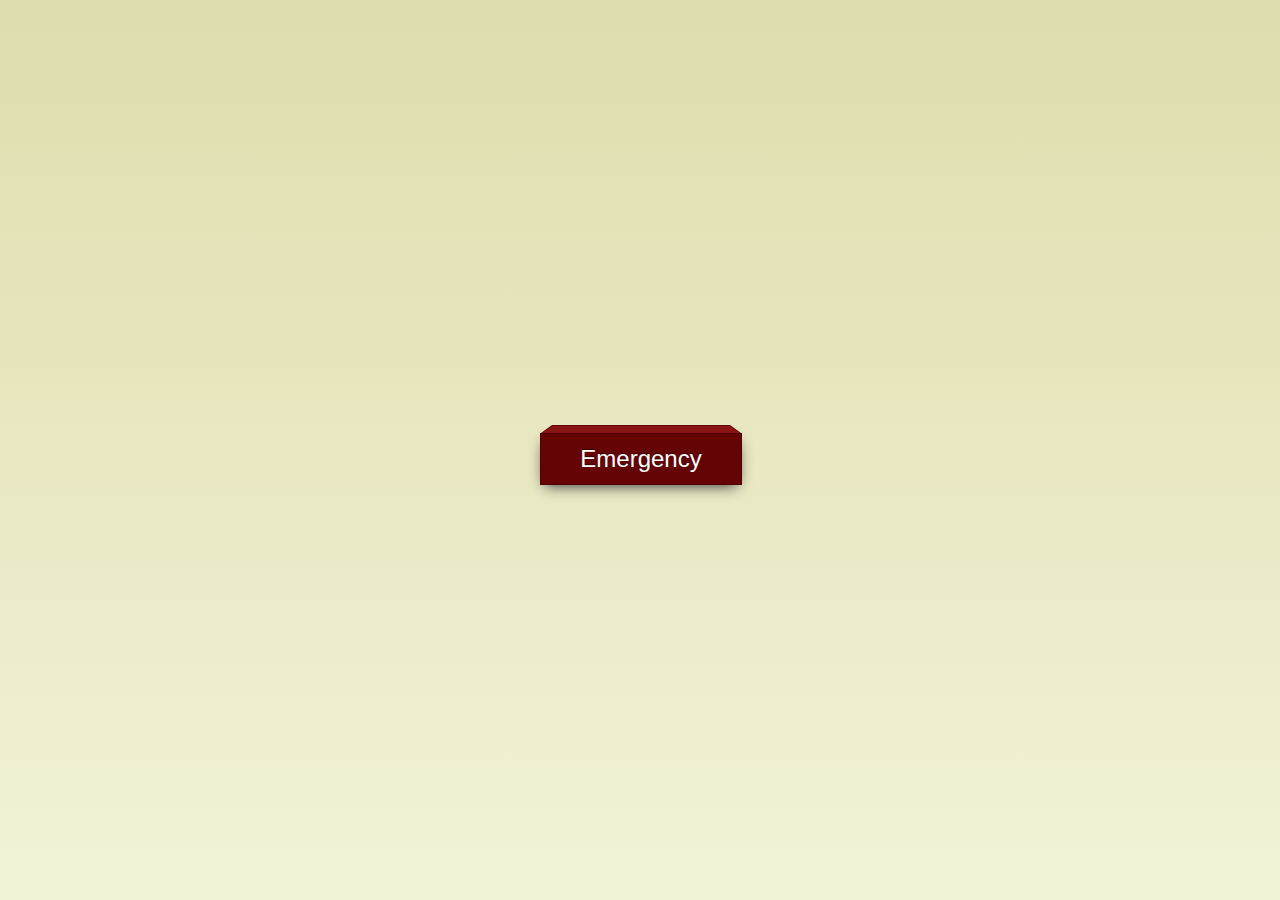
<file: index.html>
<!DOCTYPE html>
<html>
    <title>Safe and Secure</title>
    <head>
        <link rel="stylesheet" href="main.css">
    </head>
    <body>
        <a class="button3D" href="https://anonymous390.github.io/Button/">Emergency</a>
    </body>
</html>
</file>
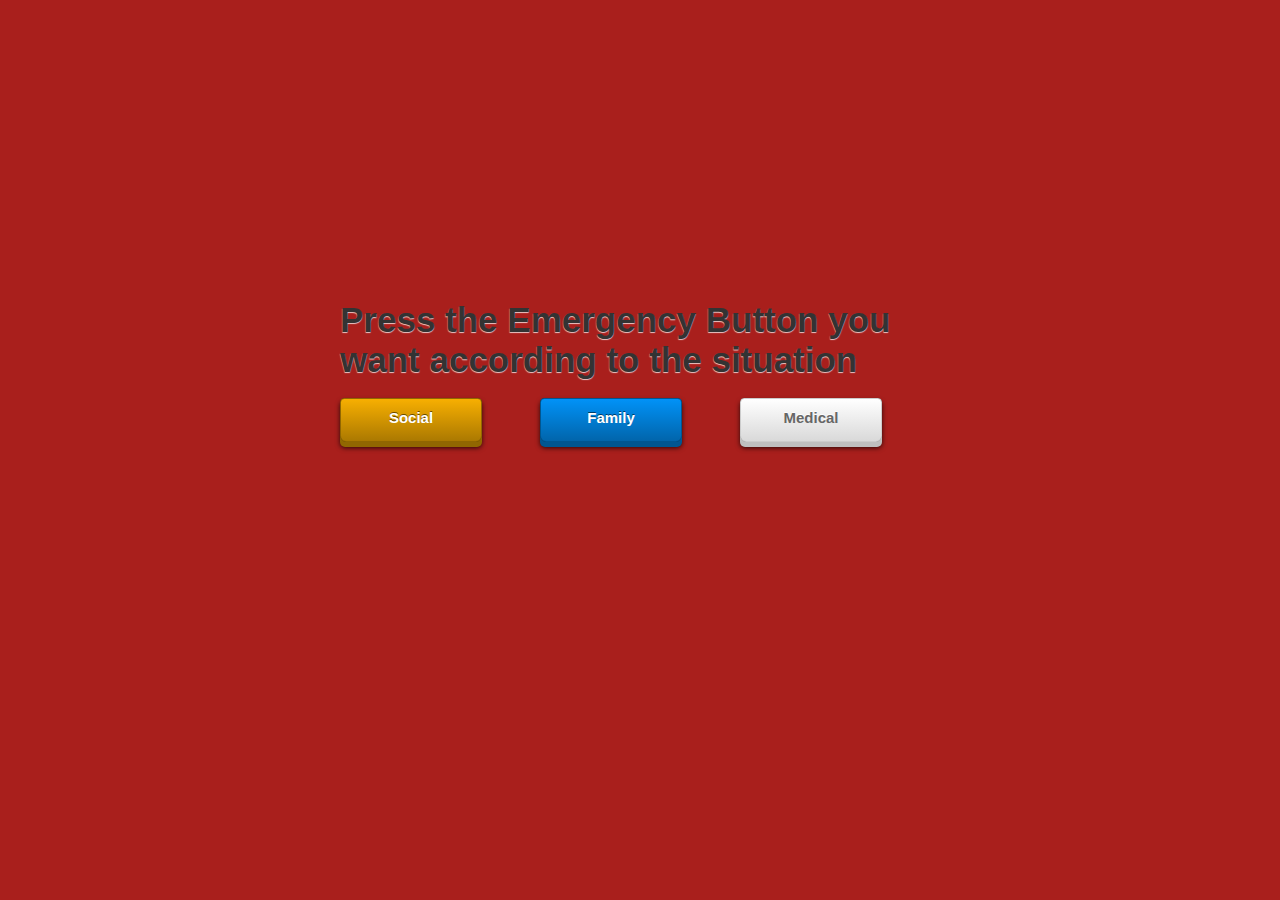
<file: Button.html>
<!DOCTYPE html>

<html>
  <head>
    <meta http-equiv="Content-type" content="text/html; charset=utf-8">
    <title>Page Title</title>
    <link rel="stylesheet" href="main2.css" media="screen">
    <link href='http://fonts.googleapis.com/css?family=Lobster&v2' rel='stylesheet' type='text/css'>
  </head>
  <body>
    
    
    <div class="wrapper">
      
      <h1>Press the Emergency Button you want according to the situation</h1>
      
      <h2> </h2>
      
      
      <div class="button_wrapper">
        <div class="button_underneath orange">
            Social
          <div class="button orange">
            Social
          </div>
        </div>
      </div>
      <!-- end orange button -->
      
      <div class="button_wrapper">
        <div class="button_underneath blue">
            Family
          <div class="button blue">
            Family
          </div>
        </div>
      </div>
      <!-- end blue button -->
      
      <div class="button_wrapper">
        <div class="button_underneath grey">
            Medical
          <div class="button grey">
            Medical
          </div>
        </div>
      </div>
      <!-- end grey button -->
      
      
    </div>
    
  </body>
</html>
</file>
<file: main.css>
html {
    background: #deddad; /* Old browsers */
    background: -moz-linear-gradient(top, #deddad 0%, #f3f3d8 100%); /* FF3.6+ */
    background: -webkit-gradient(linear, left top, left bottom, color-stop(0%,#deddad), color-stop(100%,#f3f3d8)); /* Chrome,Safari4+ */
    background: -webkit-linear-gradient(top, #deddad 0%,#f3f3d8 100%); /* Chrome10+,Safari5.1+ */
    background: -o-linear-gradient(top, #deddad 0%,#f3f3d8 100%); /* Opera11.10+ */
    background: -ms-linear-gradient(top, #deddad 0%,#f3f3d8 100%); /* IE10+ */
    filter: progid:DXImageTransform.Microsoft.gradient( startColorstr='#DEDDAD', endColorstr='#F3F3D8',GradientType=0 ); /* IE6-9 */
    background: linear-gradient(top, #deddad 0%,#f3f3d8 100%); /* W3C */
    height: 100%;
}

body {
	font-family: 'Lucida Grande', 'Helvetica Neue', sans-serif;
	font-size: 13px;
	height: 100%;
}

.button3D {
    position: relative;
    display: block;
    width: 200px;
    height: 50px;
    top: 50%;
    left: 50%;
    margin-top: -25px;
    margin-left: -100px;
    background: #650404;
    font-family: 'Lucida Sans', 'Lucida Sans Regular', 'Lucida Grande', 'Lucida Sans Unicode', Geneva, Verdana, sans-serif;
    text-align: center;
    text-decoration: none;
    line-height: 50px;
    font-size: 24px;
    color: #fff;
    text-shadow: 0 -1px rgba(0, 0, 0, 0.5);
    border: 1px solid #4e0202;
    -webkit-box-shadow: 0 5px 15px -5px #222;
    -moz-box-shadow: 0 5px 15px -5px #222;
    box-shadow: 0 5px 15px -5px #222;
    -webkit-user-select: none;
    -moz-user-select: none;
    user-select: none;
    cursor: pointer;
}
.button3D:before {
    content: "";
    position: absolute;
    top: -9px;
    left: 0px;
    width: 178px;
    height: 0px;
    border: 11px solid transparent;
    border-bottom: 8px solid #650404;
    border-top: 0;
}
.button3D:after {
    content: "";
    color: #c56338;
    line-height: 180px;
    font-size: 16px;
    position: absolute;
    top: -8px;
    left: 1px;
    width: 178px;
    height: 0px;
    border: 10px solid transparent;
    border-bottom: 7px solid #891414;
    border-top: 0;
}


.button3D:active {
    width: 158px;
    height: 41px;
    top: 50%;
    left: 50%;
    margin-top: -33px;
    margin-left: -79px;
    line-height: 36px;
    font-size: 22px;
    color: #eee;
    text-shadow: 0 -1px rgba(0, 0, 0, 0.5);
    border: 1px solid #3c0101;
    background: #4e0202;
    border-top: 0;
    -webkit-box-shadow: 0 0 0 0;
    -moz-box-shadow: 0 0 0 0;
    box-shadow: 0 0 0 0;
}
.button3D:active:before {
    top: 0;
    height: 42px;
    width: 158px;
    left: -12px;
    padding: 0 1px;
    border: 11px solid #b3b294;
    border-bottom: 8px solid #deddad;
    border-top: 0;
}
.button3D:active:after {
    content: "";
    top: 0;
    height: 50px;
    width: 182px;
    left: -13px;
    border: 0;
    -webkit-box-shadow: 0 15px 25px -15px rgba(0,0,0,0.5) inset;
    -moz-box-shadow: 0 15px 25px -15px rgba(0,0,0,0.5) inset;
    box-shadow: 0 15px 25px -15px rgba(0,0,0,0.5) inset;
}
</file>
<file: main2.css>
* {
    margin: 0;
    padding: 0;
  }
  
  /* line 48, ../sass/button.sass */
  body {
    background-color: #a91f1c;
  }
  
  /* line 51, ../sass/button.sass */
  .github {
    font-size: 15px;
    font-family: "Helvetica", Arial, sans-serif;
    font-weight: normal;
    color: white;
    text-shadow: none;
    background-image: -webkit-gradient(linear, 50% 0%, 50% 100%, color-stop(0%, rgba(0, 0, 0, 0.35)), color-stop(100%, rgba(0, 0, 0, 0.55)));
    background-image: -webkit-linear-gradient(top center, rgba(0, 0, 0, 0.35), rgba(0, 0, 0, 0.55));
    background-image: -moz-linear-gradient(top center, rgba(0, 0, 0, 0.35), rgba(0, 0, 0, 0.55));
    background-image: -o-linear-gradient(top center, rgba(0, 0, 0, 0.35), rgba(0, 0, 0, 0.55));
    background-image: -ms-linear-gradient(top center, rgba(0, 0, 0, 0.35), rgba(0, 0, 0, 0.55));
    background-image: linear-gradient(top center, rgba(0, 0, 0, 0.35), rgba(0, 0, 0, 0.55));
    -moz-box-shadow: inset 0px 1px 0px rgba(255, 255, 255, 0.45);
    -webkit-box-shadow: inset 0px 1px 0px rgba(255, 255, 255, 0.45);
    -o-box-shadow: inset 0px 1px 0px rgba(255, 255, 255, 0.45);
    box-shadow: inset 0px 1px 0px rgba(255, 255, 255, 0.45);
    width: 255px;
    text-align: center;
    -moz-transform: rotate(-35deg);
    -webkit-transform: rotate(-35deg);
    -o-transform: rotate(-35deg);
    -ms-transform: rotate(-35deg);
    transform: rotate(-35deg);
    position: absolute;
    top: 45px;
    left: -30px;
  }
  /* line 67, ../sass/button.sass */
  .github a {
    text-decoration: none;
    color: white;
    display: block;
    font-weight: bold;
    padding: 5px 25px;
    text-shadow: 0px 1px 0px rgba(0, 0, 0, 0.9);
  }
  
  /* line 75, ../sass/button.sass */
  .wrapper {
    width: 600px;
    margin: 300px auto;
    padding: 0 35px 75px 35px;
  }
  /* line 81, ../sass/button.sass */
  .wrapper h1 {
    font-family: -apple-system, BlinkMacSystemFont, 'Segoe UI', Roboto, Oxygen, Ubuntu, Cantarell, 'Open Sans', 'Helvetica Neue', sans-serif;
    font-size: 35px;
    color: #333333;
    text-shadow: 0px 1px 1px rgba(255, 255, 255, 0.75);
    margin-bottom: 0;
  }
  /* line 89, ../sass/button.sass */
  .wrapper h2 {
    font-family: "Lobster", cursive;
    font-size: 48px;
    color: #333333;
    text-shadow: 0px 1px 1px rgba(255, 255, 255, 0.75);
    margin-bottom: 20px;
  }
  
  /* line 97, ../sass/button.sass */
  .button_wrapper {
    width: 100px;
    margin-right: 100px;
    float: left;
  }
  
  /* line 102, ../sass/button.sass */
  .button, .button_underneath {
    font-weight: bold;
    font-family: -apple-system, BlinkMacSystemFont, 'Segoe UI', Roboto, Oxygen, Ubuntu, Cantarell, 'Open Sans', 'Helvetica Neue', sans-serif;
    font-size: 15px;
  }
  
  /* line 109, ../sass/button.sass */
  .button {
    background: black;
    background-image: -webkit-gradient(linear, 50% 0%, 50% 100%, color-stop(0%, #484545), color-stop(100%, #2c2c2b));
    background-image: -webkit-linear-gradient(top center, #484545, #2c2c2b);
    background-image: -moz-linear-gradient(top center, #484545, #2c2c2b);
    background-image: -o-linear-gradient(top center, #484545, #2c2c2b);
    background-image: -ms-linear-gradient(top center, #484545, #2c2c2b);
    background-image: linear-gradient(top center, #484545, #2c2c2b);
    -moz-border-radius: 4px 4px 6px 6px;
    -webkit-border-radius: 4px 4px 6px 6px;
    -o-border-radius: 4px 4px 6px 6px;
    -ms-border-radius: 4px 4px 6px 6px;
    -khtml-border-radius: 4px 4px 6px 6px;
    border-radius: 4px 4px 6px 6px;
    border: 1px solid #282727;
    -moz-box-shadow: 0px 0px 5px rgba(0, 0, 0, 0);
    -webkit-box-shadow: 0px 0px 5px rgba(0, 0, 0, 0);
    -o-box-shadow: 0px 0px 5px rgba(0, 0, 0, 0);
    box-shadow: 0px 0px 5px rgba(0, 0, 0, 0);
    border-bottom: 1px solid #383837;
    display: block;
    text-align: center;
    width: 100px;
    padding: 10px 20px 15px;
    color: white;
    text-shadow: 0px -1px 0px rgba(0, 0, 0, 0.55);
    position: absolute;
    top: -2px;
    left: 0px;
    z-index: 2;
  }
  /* line 28, ../sass/button.sass */
  .button:hover {
    cursor: pointer;
  }
  /* line 31, ../sass/button.sass */
  .button:active {
    top: 0px;
  }
  /* line 112, ../sass/button.sass */
  .button.blue {
    background-image: -webkit-gradient(linear, 50% 0%, 50% 100%, color-stop(0%, #0192f7), color-stop(100%, #0165ab));
    background-image: -webkit-linear-gradient(top center, #0192f7, #0165ab);
    background-image: -moz-linear-gradient(top center, #0192f7, #0165ab);
    background-image: -o-linear-gradient(top center, #0192f7, #0165ab);
    background-image: -ms-linear-gradient(top center, #0192f7, #0165ab);
    background-image: linear-gradient(top center, #0192f7, #0165ab);
    border: 1px solid #015691;
  }
  /* line 116, ../sass/button.sass */
  .button.orange {
    background-image: -webkit-gradient(linear, 50% 0%, 50% 100%, color-stop(0%, #f7af01), color-stop(100%, #ab7901));
    background-image: -webkit-linear-gradient(top center, #f7af01, #ab7901);
    background-image: -moz-linear-gradient(top center, #f7af01, #ab7901);
    background-image: -o-linear-gradient(top center, #f7af01, #ab7901);
    background-image: -ms-linear-gradient(top center, #f7af01, #ab7901);
    background-image: linear-gradient(top center, #f7af01, #ab7901);
    border: 1px solid #916701;
  }
  /* line 120, ../sass/button.sass */
  .button.grey {
    background-image: -webkit-gradient(linear, 50% 0%, 50% 100%, color-stop(0%, #ffffff), color-stop(100%, #d9d9d9));
    background-image: -webkit-linear-gradient(top center, #ffffff, #d9d9d9);
    background-image: -moz-linear-gradient(top center, #ffffff, #d9d9d9);
    background-image: -o-linear-gradient(top center, #ffffff, #d9d9d9);
    background-image: -ms-linear-gradient(top center, #ffffff, #d9d9d9);
    background-image: linear-gradient(top center, #ffffff, #d9d9d9);
    border: 1px solid #cccccc;
    color: #666666;
    text-shadow: 0px -1px 0px rgba(255, 255, 255, 0.9);
  }
  
  /* line 126, ../sass/button.sass */
  .button_underneath {
    background: #282727;
    border-radius: 5px;
    position: relative;
    width: 102px;
    padding: 10px 20px 20px;
    z-index: 1;
    display: block;
    box-shadow: 0px 1px 5px rgba(0, 0, 0, 0.75);
  }
  /* line 129, ../sass/button.sass */
  .button_underneath.blue {
    background: #015691;
  }
  /* line 132, ../sass/button.sass */
  .button_underneath.orange {
    background: #916701;
  }
  /* line 135, ../sass/button.sass */
  .button_underneath.grey {
    background: #bfbfbf;
  }
</file>
